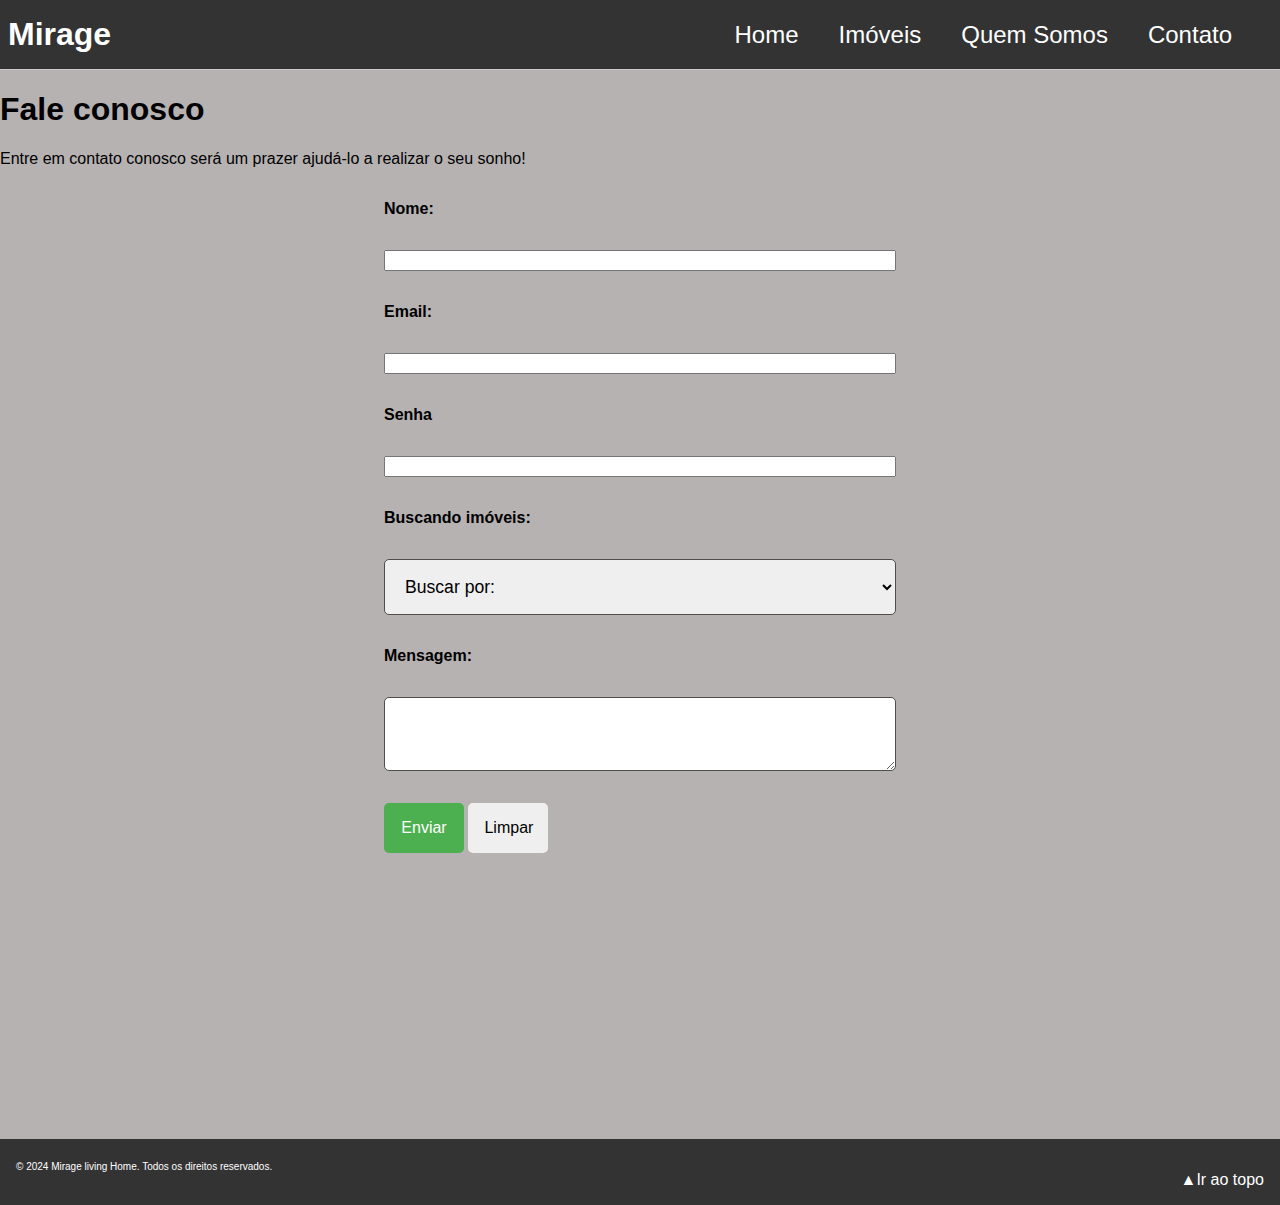
<file: contato.html>
<!DOCTYPE html>
<html lang="en">

<head>
    <meta charset="UTF-8">
    <meta name="viewport" content="width=device-width, initial-scale=1.0">
    <meta name="description" content="Mirage é uma empresa focada em promover a melhor experiência da sua vida 
         morando em uma casa dos seus sonhos.">
    <link rel="preconnect" href="https://fonts.googleapis.com">
    <link rel="preconnect" href="https://fonts.gstatic.com" crossorigin>
    <meta name="keywords" content="Mirage, casa dos sonhos 
    morar no Rio de Janeiro, casa de luxo">
    <link href="https://fonts.googleapis.com/css2?family=Montserrat:ital,wght@0,100..900;1,100..900&display=swap"
        rel="stylesheet">
        <link rel="stylesheet" href="stylecontato.css">
    <title>contato</title>
</head>
<div role="main" id="content">

<body>
  <!-- Header Section -->
    <div class="container-principal">
        
        <header>    
            <a href="./index.html">Mirage</a>  
                <nav class="navbar" id="menu-icon">
                               
                    <a href="./index.html">Home</a>
                    <a href="./imoveis.html">Imóveis</a>
                    <a href="./quemsomos.html">Quem Somos</a>
                    <a href="./contato.html">Contato</a>
                    <a href="javascript:void(0);" class="icon" onclick="myFunction()">
                        <i class="fa fa-bars"></i>
                        </a>
               
            </nav>
        </header>


    <section>

        <div class="containerContato">

            <h1 class="center">Fale conosco</h1>
            <p class="center">Entre em contato conosco será um prazer ajudá-lo a realizar o seu sonho!</p>
        
            <form id="contactForm" method="post">

              <label for="nome">Nome:</label>
              <input type="text" id="nome">        
              <label for="email">Email:</label>
              <input type="email" id="email">    
              
              <label for="password">Senha</label>
              <input type="password" id="password">
              <label for="buscando imóveis">Buscando imóveis:</label>

              <select name="buscando imóveis" id="imóveis">
              <option value="Comprar-Casa">Buscar por:</option>
              <option value="comprar Apartamento">Comprar Casa</option>
              <option value="comprar Apartamento">Comprar Apartamento</option>
              <option value="Vender meu Apartamento">Vender meu Apartamento</option>
              <option value="Vender minha Casa">Vender minha Casa</option>
              <option value="comprar uma Chacara">Comprar uma Chacara</option> 
            </select>
        
              <label for="mensagem">Mensagem:</label>
              <textarea name="mensagem" id="mensagem"></textarea>

              
              <div class="button-group">
              <button type="submit">Enviar</button>
              <button type="reset">Limpar</button> <!-- Botão Limpar -->
    
            </form>
          </div>
        </div>
        
        </section>

<br><br><br><br><br><br><br><br><br><br><br><br><br><br><br>

       

   
        <footer>
            <div class="footer-content">
                <p>&copy; 2024 Mirage living Home. Todos os direitos reservados.</p>
                <a href="#">&#9650;Ir ao topo</a>
            </div>
        </footer>
    </div>


</body>
<script src="scriptcontato.js" defer></script>
</html>
</file>
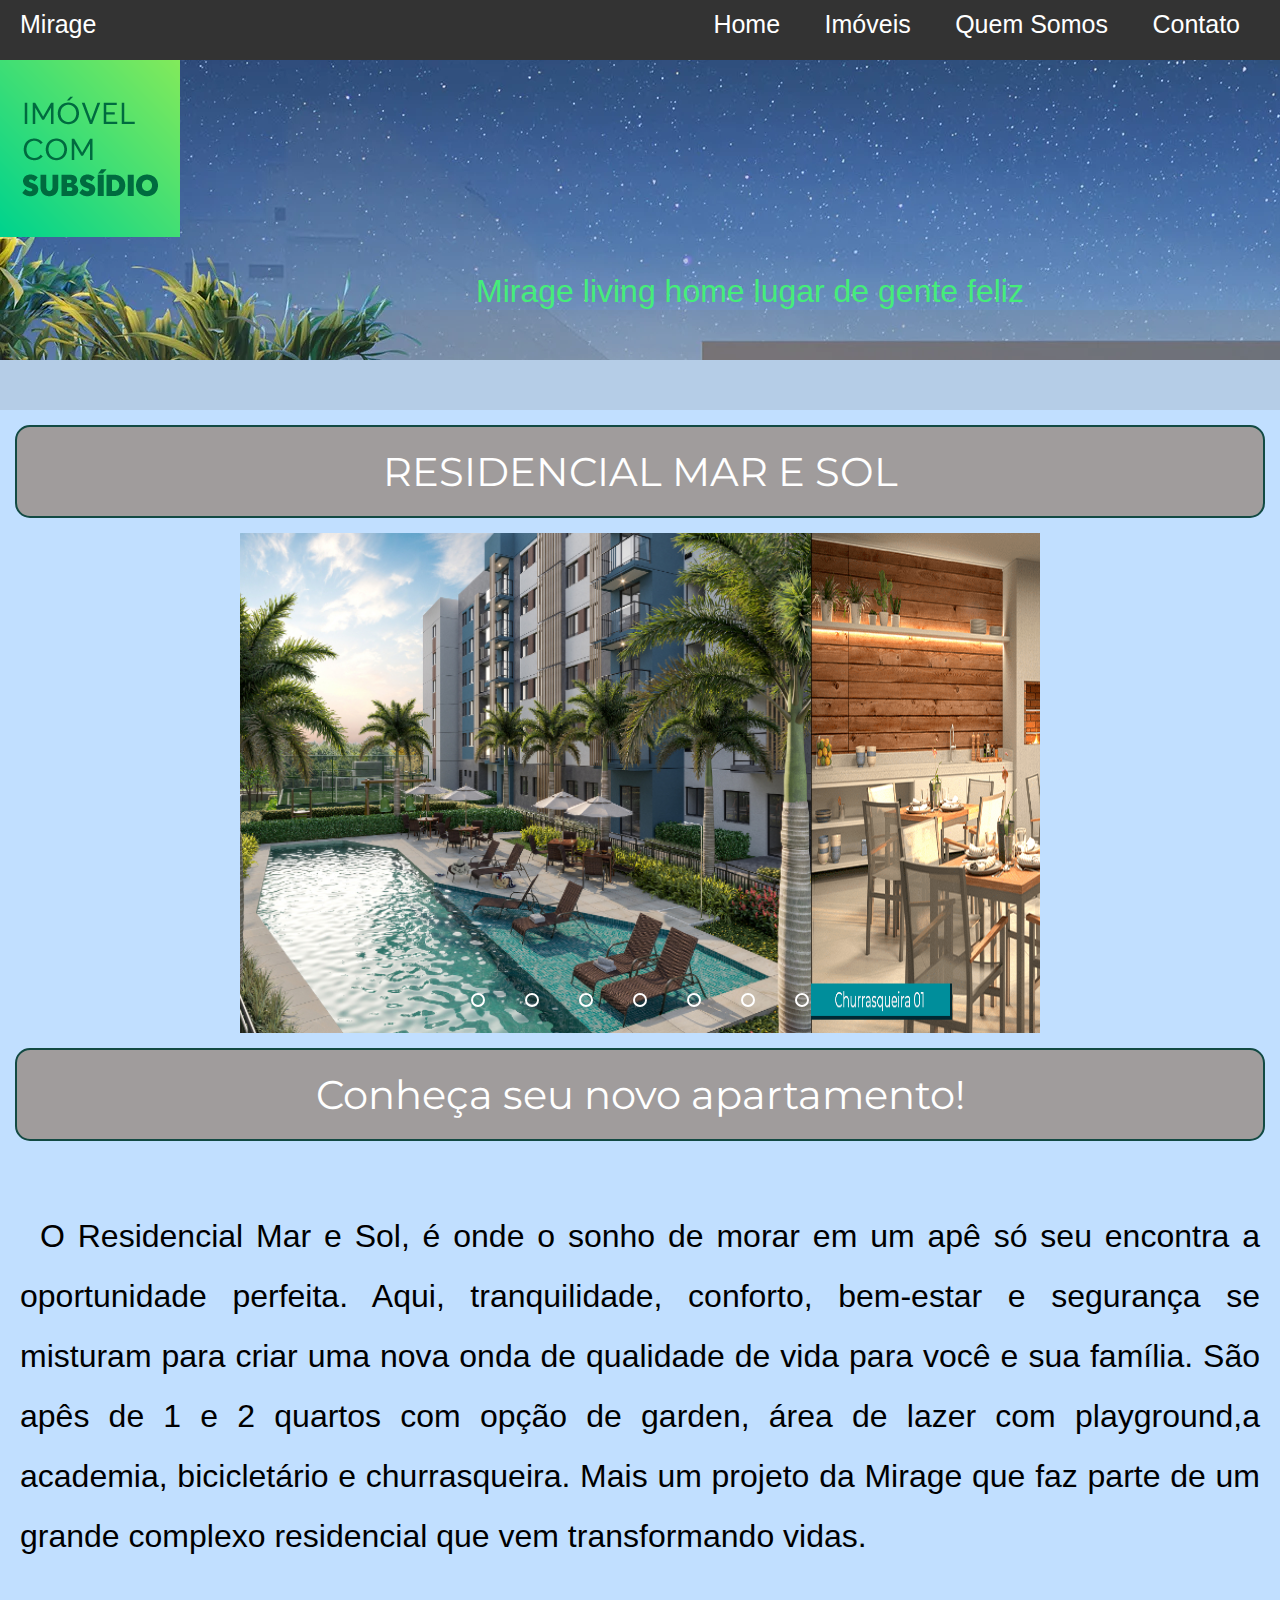
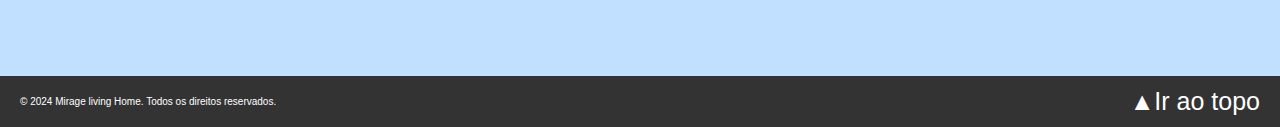
<file: detalhes.html>
<!DOCTYPE html>
<html lang="en">

<head>
  <meta charset="UTF-8">
  <meta name="viewport" content="width=device-width, initial-scale=1.0">
  <meta name="description" content="Mirage é uma empresa focada em promover a melhor experiência da sua vida 
         morando em uma casa dos seus sonhos.">
  <link rel="preconnect" href="https://fonts.googleapis.com">
  <link rel="preconnect" href="https://fonts.gstatic.com" crossorigin>
  <meta name="keywords" content="Mirage, casa dos sonhos, morar em São Paulo, 
    morar no Rio de Janeiro, casa de luxo">
  <link href="https://fonts.googleapis.com/css2?family=Montserrat:ital,wght@0,100..900;1,100..900&display=swap"
    rel="stylesheet">
  <link rel="stylesheet" href="styledetalhes.css">
  <title>Detalhes do imóvel</title>
</head>

<body>
  <!-- Header Section -->
  <div class="container-principal">
    <header>
      <a href="./index.html">Mirage</a>
      <nav class="navbar" id="menu-icon">
        <a href="./home.html">Home</a>
        <a href="./imoveis.html">Imóveis</a>
        <a href="./quemsomos.html">Quem Somos</a>
        <a href="./contato.html">Contato</a>
        <a href="javascript:void(0);" class="icon" onclick="myFunction()"><i class="fa fa-bars"></i></a>
      </nav>
    </header>

    <section class="banner-home" style="background-image: url('img/hero2.jpg')">
      <img src="img/promoção.png" alt="promoção">
      <p class="baner-detalhes">Mirage living home lugar de gente feliz</p>
    </section>

    <main class="conteúdo-principal">
      <section class="pd-40-bg-gray">
        <h2 class="text-center"></h2>
      </section>
      </head>


      <div class="text-boxes">
        <div class="text-box">RESIDENCIAL MAR E SOL</div>
      </div>
     

<!--slides para carregar as fotos-->
<div class="slider">
  <div class="slides">
    <input type="radio" name="radio-btn" id="radio1" checked>
    <input type="radio" name="radio-btn" id="radio2">
    <input type="radio" name="radio-btn" id="radio3">
    <input type="radio" name="radio-btn" id="radio4">
    <input type="radio" name="radio-btn" id="radio5">
    <input type="radio" name="radio-btn" id="radio6">
    <input type="radio" name="radio-btn" id="radio7">

    <div class="slide first">
      <img src="img/mar e sol/apto.png" alt="apartamento1">
    </div>
    <div class="slide">
      <img src="img/mar e sol/churrasqueira01.png" alt="ap2">
    </div>
    <div class="slide">
      <img src="img/mar e sol/coworking.png" alt="apato3">
    </div>
    <div class="slide">
      <img src="img/mar e sol/foto-6.jpg" alt="4">
    </div>
    <div class="slide">
      <img src="img/mar e sol/foto-11.jpg" alt="5">
    </div>
    <div class="slide">
      <img src="img/mar e sol/foto-8.jpg" alt="6">
    </div>
    <div class="slide">
      <img src="img/chaves.jpg" alt="7">
    </div>
  </div>

  <div class="manual-navigation">
    <label for="radio1" class="manual-btn"></label>
    <label for="radio2" class="manual-btn"></label>
    <label for="radio3" class="manual-btn"></label>
    <label for="radio4" class="manual-btn"></label>
    <label for="radio5" class="manual-btn"></label>
    <label for="radio6" class="manual-btn"></label>
    <label for="radio7" class="manual-btn"></label>
  </div>
</div>
  <div class="text-boxes">
    <div class="text-box">Conheça seu novo apartamento!</div>
    
  <p class="descricaoImovel"> O Residencial Mar e Sol, é onde o sonho de morar em um apê só seu encontra a oportunidade perfeita. Aqui, tranquilidade, conforto, bem-estar e segurança se misturam para criar uma nova onda de qualidade de vida para você e sua família.

    São apês de 1 e 2 quartos com opção de garden, área de lazer com playground,a academia, bicicletário e churrasqueira.
    
    Mais um projeto da Mirage que faz parte de um grande complexo residencial que vem transformando vidas. </p>
      </div>

      
  
</main>


      <footer class="footer-content">
        <p>&copy; 2024 Mirage living Home. Todos os direitos reservados.</p>
        <a href="#">&#9650;Ir ao topo</a>
      </footer>
      <script src="./scriptdeta.js"></script>
    </div>
</body>
</html>
</file>
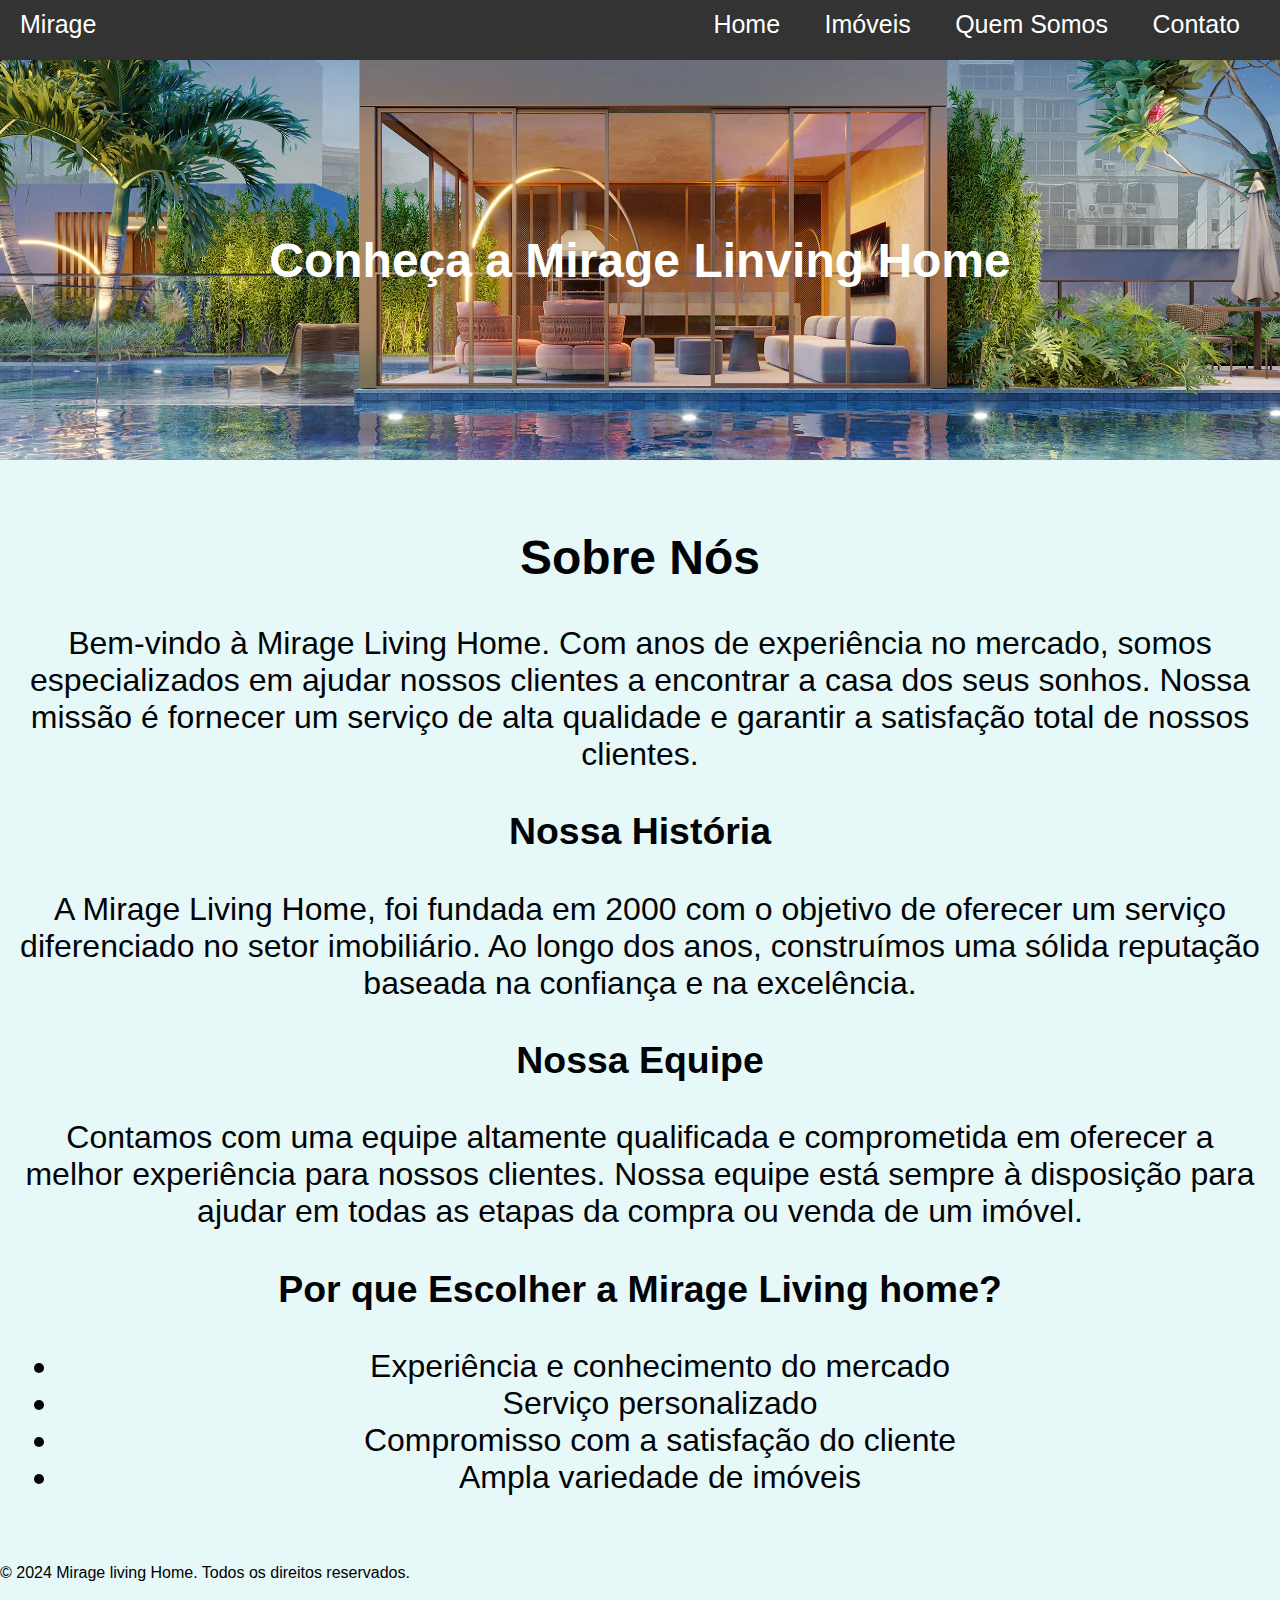
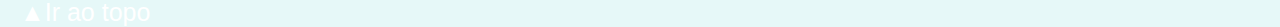
<file: quemsomos.html>
<!DOCTYPE html>
<html lang="en">

<head>
    <meta charset="UTF-8">
    <meta name="viewport" content="width=device-width, initial-scale=1.0">
    <meta name="description" content="Mirage é uma empresa focada em promover a melhor experiência da sua vida 
         morando em uma casa dos seus sonhos.">
    <link rel="preconnect" href="https://fonts.googleapis.com">
    <link rel="preconnect" href="https://fonts.gstatic.com" crossorigin>
    <meta name="keywords" content="Mirage, casa dos sonhos, morar em São Paulo, 
    morar no Rio de Janeiro, casa de luxo">
    <link href="https://fonts.googleapis.com/css2?family=Montserrat:ital,wght@0,100..900;1,100..900&display=swap"
        rel="stylesheet">
        <link rel="stylesheet" href="stylequemsomos.css">
    <title>Mirage Living Home</title>
</head>


<body>
  <!-- Header Section -->
  <div class="container-principal">
        
    <header>    
        <a href="../home.html">Mirage</a>  
            <nav class="navbar" id="menu-icon">
                           
                <a href="../index.html">Home</a>
                <a href="./Imoveis.html">Imóveis</a>
                <a href="./quemsomos.html">Quem Somos</a>
                <a href="./Contato.html">Contato</a>
                <a href="javascript:void(0);" class="icon" onclick="myFunction()">
                    <i class="fa fa-bars"></i>
                    </a>
           
        </nav>
    </header>
    <section class="hero">        
            <h2>Conheça a Mirage Linving Home</h2>      
    </section>



    <main class="Sobre Nós">
        <div class="main">
            <h2>Sobre Nós</h2>
            <p>Bem-vindo à Mirage Living Home. Com anos de experiência no mercado, somos especializados em ajudar nossos
                clientes a encontrar a casa dos seus sonhos.
                Nossa missão é fornecer um serviço de alta qualidade e garantir a satisfação
                total de nossos clientes.
            </p>
            <h3>Nossa História</h3>
            <p>A Mirage Living Home, foi fundada em 2000 com o objetivo de oferecer um serviço diferenciado no setor
                imobiliário. Ao longo dos anos, construímos uma sólida reputação baseada na confiança e na excelência.
            </p>
            <h3>Nossa Equipe</h3>
            <p>Contamos com uma equipe altamente qualificada e comprometida em oferecer a melhor
                experiência para nossos clientes. Nossa equipe está sempre à disposição para ajudar 
                em todas as etapas
                da compra ou venda de um imóvel.</p>

            <h3>Por que Escolher a Mirage Living home?</h3>
            <ul>
                <li>Experiência e conhecimento do mercado</li>
                <li>Serviço personalizado</li>
                <li>Compromisso com a satisfação do cliente</li>
                <li>Ampla variedade de imóveis</li>
            </ul>
       
    </main>
    </div>
</div>



<footer>
    <div class="footer">
        <p>&copy; 2024 Mirage living Home. Todos os direitos reservados.</p>
        <a href="#">&#9650;Ir ao topo</a>
    </div>
</footer>
    <script src="scriptquem.js"></script>
</body>
</div>
</html>
</file>
<file: stylecontato.css>
body {
  display: grid;
  background-color: #b6b2b2;
  height: 100vh; /* Garante que o body ocupe 100% da altura da viewport */
  margin: 0; /* Remove margens */
  padding: 0;
  font-family: Arial, Helvetica, sans-serif;
  box-sizing: border-box;
}

header {
  display: flex;
  background-color: #333;
  justify-content: space-between;
  align-items: center;
  padding: 1rem 0rem;
  border-bottom: 1px solid #ccc;
}

header a {
  margin: 0;
  padding-left: 0.5rem;
  font-size: 1.5rem;
  color: #ffffff;
  text-decoration: none;
  margin-right: 2rem; /* Espaço entre os links */
}

/* Estilo do logo */
header > a {
  font-size: 2rem;
  font-weight: bold;
}


/* Estilo da navbar */
.navbar {
  display: flex;
  flex-wrap: wrap; /* Ajusta a quebra de linha em dispositivos menores */
  margin-right: 1rem;
  
}

/* esconde o icones da nav em telas pequenos */
nav .icon {
  display: none;
}

/* mudar a cor dos links on hover */
.navbar a:hover {
  color: #2ab300;
}
  
  /*style do hero*/
  .hero {
    background-image: url("img/hero3.jpg");
    background-size: cover; /* Faz com que a imagem cubra toda a área do body */
    background-repeat: no-repeat; /* Evita a repetição da imagem */
    background-position: center center; /* Centraliza a imagem no body */
    height: 40vh;
    color: white;
    display: flex;
    justify-content: center;
    align-items: center;
    text-align: center;
  }

  
.container2 h1 {
  text-align: center;
  font-size: 3rem; 
  margin: 8rem;
}

h2 {
 
  font-size: 2rem;
  color: #ebfaed;

}

/*stile do form*/

.container-Contato {
  margin-bottom: 2rem;
  background-image: url('img/call-center.webp');
  background-size: cover; /* Faz com que a imagem cubra toda a área do body */
  background-repeat: no-repeat; /* Evita a repetição da imagem */
  background-position: center center; /* Centraliza a imagem no body */
  height: 100vh; /* Garante que o body ocupe 100% da altura da viewport */
  margin: 0; /* Remove margens */

}

form button {
  padding: 1rem 1rem;
  border: none;
  border-radius: 5px;
  cursor: pointer;
  font-size: 1rem;
  width: 5rem; /* Define um tamanho fixo para os botões */
  margin-block: 1rem;
}

/* Estilo para o botão Enviar */

form button[type="submit"] {
  background-color: #4caf50; /* Verde */
  color: white;
}



/* Estilo ao passar o mouse */
form button:hover {
  opacity: 0.8;
}

.imóveis option {
  color: #ffffff;
}

form {
  display: flex;
  flex-direction: column;
  gap: 1rem;
  width: 40vw;
  margin: 0 auto;
}

label {
  font-weight: bold;
  margin-block: 1rem;
}

.input,
select,
textarea {
  border: 1px solid rgb(79, 78, 75);
  border-radius: 5px;
  font-size: 1.1rem;
  padding: 1rem;
}

.footer {
  background-color: #333;
  padding: 0px;
}

.footer-content {
  display: flex;
  justify-content: space-between; /* Espaço entre os elementos */
  align-items: center; /* Centraliza verticalmente os elementos */
  background-color: #333;
}

.footer-content p {
  font-size: x-small;
  display: flex;
  margin-top: 1rem;
  color: #ffffff;
  margin-left: 1rem;
}

.footer-content a {
  text-decoration: none;
  font-size: 2rem;
  display: flex;
  margin-top: 1rem;
  color: #ffffff;
  margin-left: 1rem;
  margin-right: 1rem;
  padding-block: 1rem;
  align-self: center; /* Centraliza o link no footer */
  font-size: medium;
}

.footer-content a:hover {
  color: #1cb850;
}

.footer-content p {
  font-size: x-small;
  display: flex;
  margin-top: 0rem;
}



/* Estilos para Mobile */

/* O "responsive" class é adicionada a nav com JavaScriptquando usado clicks no icone. */
  @media (max-width: 768px) {
    body {
        background-size: contain; /* Ajusta para que a imagem fique toda visível, sem cortar */
        background-position: top; /* Alinha a imagem ao topo */
    }
    .navbar {
      flex-direction: column; /* Alinha os links verticalmente */
      display: none; 
      width: 100vw; /* Largura completa do menu */
      top: 60px; /* Posiciona abaixo do header */
      left: 0;
      background-color: #333; /* Cor de fundo do menu */
      position: absolute;
  }
  
  .navbar a {
      margin: 0.5rem 0; /* Espaçamento entre os links */
      text-align: right; 
  }
  
  /* Exibe o ícone do menu em telas menores */
  .icon {
      display: block; 
      font-size: 4rem;
      cursor: pointer;
      color: #fff; /* Cor do ícone */
  }

/* Exibe a navbar quando o menu é clicado */
.navbar.responsive {
  display: flex;
}

.navbar.responsive a {
  float: none;
  text-align: right;
}

/* Estilo do logo */
header > a {
  font-size: 1rem;
}

  .container2 h1 { 
    text-align: center;
    font-size: 1.5rem; 
    margin: 1rem;
  }
  
  h2 {
    font-size: 0.9rem;
  } 

  .hero {
    background-image: url("img/hero3.jpg");
    height: 30vh;
  }


  form {
    display: flex;
    flex-direction: column;
    gap: 0.1rem;
    width: 80vw;
    margin: 0 auto;
  }

  form button {
    margin-block: 1rem;
    width: 5 vw;
    height: 4vh;
  }
  .button-group button {
    margin: 0.5rem;
    margin-bottom: 0.5rem;
    padding: 0;
  }

  .footer-content p {
    font-size: 0.5rem;
    display: flex;
    margin-top: 1rem;
    color: #ffffff;
    margin-left: 0rem;
  }


}
</file>
<file: styledetalhes.css>
body {
 
  font-family: Arial, sans-serif !important;
  margin: 0;
  padding: 0;
  box-sizing: border-box; 
    display: flex;
    background-color: #007bff3e;
   
  }

/*style header*/

header {
  height: 40px;
  background-color: #333;
  color: rgb(255, 255, 255);
  padding: 10px 0;
}

a {
  margin: 0;
  display: flexbox;
  padding-left: 20px;
  font-size: 25px;
  color: #ffffff;
  text-decoration: none;
}
nav {
  display: inline-block;
  float: right;
  padding-right: 20px;
  list-style: none;
  margin-right: 20px;
  padding: 0;
  margin-left: 20px;
}

/*style banner*/
.banner-home{
  height: 300px;

}

.baner-detalhes {
  display: flex;
  text-align: center;
  justify-content: center;
  font-family: Arial, Helvetica, sans-serif;
  margin-left: 220px;
  font-size: xx-large;
  color: rgb(69, 237, 122);

}


/*pd para criar uma divisão entre o banner e os demais itens*/
.pd-40-bg-gray {
  display: flex;
  background-color: rgba(128, 128, 128, 0.194);
  height: 70px;
  padding-bottom: 30px;
  margin-left: 0px;
  
}


/*título*/
h2 {
  display: flex;
  text-align: center;
  justify-content: center;
  font-family: Arial, Helvetica, sans-serif;
  margin-left: 220px;
  font-size: xx-large;
  color: rgb(255, 129, 3);
}


/*imagens*/

.conteúdo-principal{
  width: 100vh;
  width: 100vw;
  margin-top: -50px;
  overflow: hidden;
}


/* esconde o icones da nav em telas pequenos */
nav .icon {
  display: none;
}

/* mudar a cor dos links on hover */
.navbar a:hover {
  color: #2ab300;
}

/* quando a tela é menor que  600 pixels wide, esconde todos os links, exceto o  início. */
@media screen and (max-width: 600px) {
  .navbar a:not(:first-child) {
    display: none;
  }
  .navbar a.icon {
    float: right;
    display: block;
  }
}

/* O "responsive" class é adicionada a nav com JavaScriptquando usado clicks no icone. */
@media screen and (max-width: 600px) {
  .navbar.responsive {
    position: relative;
  }
  .navbar.responsive a.icon {
    position: absolute;
    right: 0;
    top: 0;
  }
  .navbar.responsive a {
    float: none;
    display: block;
    text-align: left;
   
  }
}


/*sliders*/

.slider {
  width: 800px;
  height: 500px;
  position: relative;
  overflow: hidden;
  margin: auto;
}

.slides {
  width: 500%;
  height: 100%;
  display: flex;
}

.slides input {
  display: none;
}

.slide {
  width: 20%;
  transition: 2s;
}

.slide img {
  width: 100%;
  height: 100%;
}


#radio1:checked ~ .first {
  margin-left: 0;
}

#radio2:checked ~ .first {
  margin-left: -14.56%;
}

#radio3:checked ~ .first {
  margin-left: -40%;
}

#radio4:checked ~ .first {
  margin-left: -60%;
}

#radio5:checked ~ .first {
  margin-left: -80%;
}

#radio6:checked ~ .first {
  margin-left: -100%;
}

#radio7:checked ~ .first {
  margin-left: -120%;
}

/* Manual Navigation */
.manual-navigation {
  position: absolute;
  width: 800px;
  margin-top: -40px;
  display: flex;
  justify-content: center;
}

.manual-btn {
  border: 2px solid #fff;
  padding: 5px;
  border-radius: 10px;
  cursor: pointer;
  transition: 1s;
}

.manual-btn:not(:last-child) {
  margin-right: 40px;
}

.manual-btn:hover {
  background: #fff;
}

#radio1:checked ~ .manual-navigation .manual-btn:nth-child(1) {
  background: #fff;
}

#radio2:checked ~ .manual-navigation .manual-btn:nth-child(2) {
  background: #fff;
}

#radio3:checked ~ .manual-navigation .manual-btn:nth-child(3) {
  background: #fff;
}

#radio4:checked ~ .manual-navigation .manual-btn:nth-child(4) {
  background: #fff;
}

#radio5:checked ~ .manual-navigation .manual-btn:nth-child(5) {
  background: #fff;
}

#radio6:checked ~ .manual-navigation .manual-btn:nth-child(6) {
  background: #fff;
}

#radio7:checked ~ .manual-navigation .manual-btn:nth-child(7) {
  background: #fff;
}

/*text box*/


.text-boxes {
  display: grid;
  grid-auto-rows: auto;
  gap: 20px;
}

.text-box {
  color: rgb(255, 255, 255);
  border: #124a43 solid 2px;
  border-radius: 15px;
  margin: 15px;
  background-color: rgb(160, 156, 156);
  display: flex;
  align-items: center;
  justify-content: center;
  text-align: center;
  font-family: "Montserrat", sans-serif;
  padding: 20px;
  font-size: 40px;
}



.descricaoImovel{
  text-indent: 20px;
  padding-block: 10px;
  margin: 20px;
  justify-content: center;
  text-align: justify;
  font-size: xx-large;
  font-family: Arial, Helvetica, sans-serif;
  padding-bottom: 90px;
  line-height: 60px;
}
/*style footer*/

footer {
  background-color: #333;
  color: white;
}

.footer-content {
  display: flex;
  justify-content: space-between; /* Espaço entre os elementos */
  align-items: center; /* Centraliza verticalmente os elementos */
}

.footer-content p {
  font-size: x-small;
  display: flex;
  margin-top: 30px;
  margin: 20px;
}

a {
  margin-right: 20px;
}

a:hover {
  color: #1cb850;
}

@media (max-width: 600px) {
  .footer-content p,
  .footer-content a {
    margin-block: 1px;
  }

  .footer-content a {
    align-self: center; /* Centraliza o link no footer */
    font-size: medium;
  }

  .footer-content p {
    font-size: x-small;
    display: flex;
    margin-top: 0px;
  }
}
</file>
<file: stylequemsomos.css>
/* sobre nós*/

body {
  background-color: rgba(194, 237, 237, 0.406);
  font-family: Arial, sans-serif;
  margin: 0;
  padding: 0;
  box-sizing: border-box;
}

header {
  height: 40px;
  background-color: #333;
  color: rgb(255, 255, 255);
  padding: 10px 0;
}

a {
  margin: 0;
  display: flexbox;
  padding-left: 20px;
  font-size: 25px;
  color: #ffffff;
  text-decoration: none;
}

nav {
  display: inline-block;
  float: right;
  padding-right: 20px;
  list-style: none;
  margin-right: 20px;
  padding: 0;
  display: inline;
  margin-left: 20px;
}

/* esconde o icones da nav em telas pequenos */
nav .icon {
  display: none;
}

/* mudar a cor dos links on hover */
.navbar a:hover {
  color: #2ab300;
}

/* quando a tela é menor que  600 pixels wide, esconde todos os links, exceto o  início. */
@media screen and (max-width: 600px) {
  .navbar a:not(:first-child) {
    display: none;
  }
  .navbar a.icon {
    float: right;
    display: block;
  }
}

/* O "responsive" class é adicionada a nav com JavaScriptquando usado clicks no icone. */
@media screen and (max-width: 600px) {
  .navbar.responsive {
    position: relative;
  }
  .navbar.responsive a.icon {
    position: absolute;
    right: 0;
    top: 0;
  }
  .navbar.responsive a {
    float: none;
    display: block;
    text-align: left;
  }
}

.hero {
  background: url("img/hero2.jpg") no-repeat center/cover;
  height: 400px;
  width: auto;
  color: white;
  display: flex;
  justify-content: center;
  align-items: center;
  text-align: center;
}

.hero h2 {
  display: flex;
  font-size: 3em;
  margin: 0;
}

.main {
  text-align: center;
  margin-top: 10px;
  color: #010306;
  font-family: Arial, Helvetica, sans-serif;
  text-decoration: double;
  font-size: xx-large;
  padding: 20px;
}

.pd-40-bg-gray h1 {
  background-color: rgba(128, 128, 128, 0.194);
  height: 70px;
  color: rgb(255, 129, 3);
  text-align: center;
  font-size: xx-large;
  padding-block: 30px;
}

.sobre-nós h3 {
  line-height: 1.4;
  text-indent: 20px;
  font-size: xx-large;
  color: rgb(116, 116, 222);
  font-family: Arial, Helvetica, sans-serif;
}

.sobre-nós p {
  font-size: x-large;
  justify-content: center;
  text-indent: 20px;
  margin: 10px;
  line-height: 1.4;
}

.sobre-nós h1 {
  color: rgb(255, 129, 3);
  text-align: center;
  font-family: Arial, Helvetica, sans-serif;
  line-height: 1.4;
}

.divisoria img {
  display: flexbox;
  padding: 10px;
  margin-left: 100px;
  align-items: center;
  width: 500px;
  border-radius: 20px;
}

.text-boxes {
  display: grid;
  grid-auto-rows: auto;
  gap: 20px;
}

.text-box1 {
  color: rgb(255, 129, 3);
  border: #124a43 solid 2px;
  border-radius: 15px;
  margin: 15px;
  background-color: rgba(128, 128, 128, 0.194);
  display: flex;
  align-items: center;
  justify-content: center;
  text-align: center;
  font-family: "Montserrat", sans-serif;
  padding: 20px;
  font-size: 40px;
}

.text-box {
  border: #124a43 solid 2px;
  border-radius: 15px;
  margin: 15px;
  display: flex;
  align-items: center;
  justify-content: center;
  text-align: center;
  font-family: "Montserrat", sans-serif;
  padding: 20px;
  font-size: 40px;
}

box-sizing
  border-box
  display
  block
  float
  none
  line-height
  position
  static
  z-index
  auto
  footer {
  background-color: #333;
 color: #ffffff;
}

.footer-content {
  background-color: #333;
  display: flex;
  justify-content: space-between; /* Espaço entre os elementos */
  align-items: center; /* Centraliza verticalmente os elementos */
}

.footer-content p {
  font-size: x-small;
  display: flex;
  margin-top: 30px;
  margin: 20px;
  color: #ffffff;
}

a {
  margin-right: 20px;
  color: #ffffff;
}

a:hover {
  color: #1cb850;
}

@media (max-width: 600px) {
  .footer-content p,
  .footer-content a {
    margin-block: 1px;
  }

  .footer-content a {
    align-self: center; /* Centraliza o link no footer */
    font-size: medium;
  }

  .footer-content p {
    font-size: x-small;
    display: flex;
    margin-top: 0px;
  }
}
</file>
